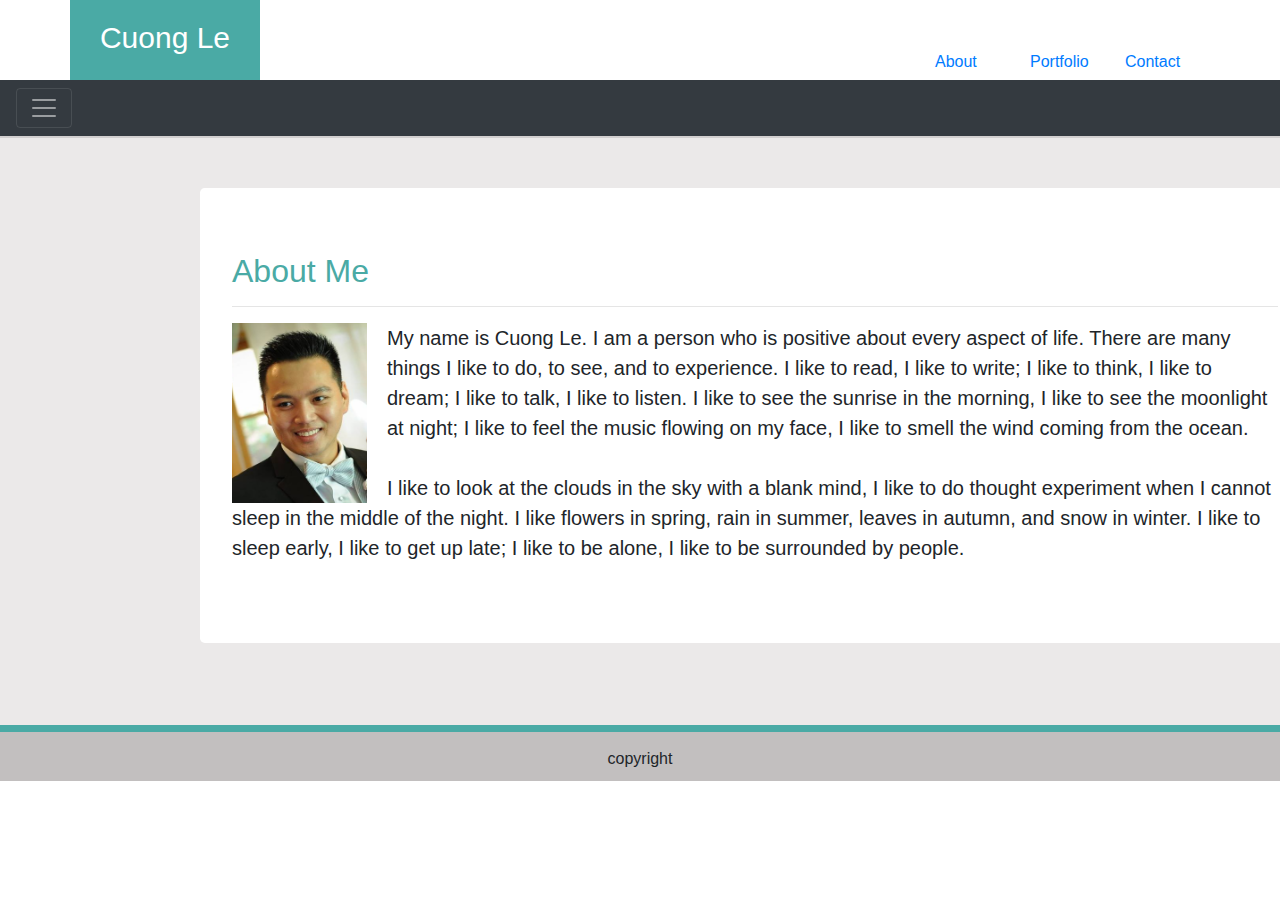
<file: index.html>
<DOCTYPE html>
    <html lang="en_US">
<head>
    <meta type="description" content="Student Bio"> 
    <title>Cuong Le</title>
    <link rel="stylesheet" href="https://stackpath.bootstrapcdn.com/bootstrap/4.3.1/css/bootstrap.min.css" integrity="sha384-ggOyR0iXCbMQv3Xipma34MD+dH/1fQ784/j6cY/iJTQUOhcWr7x9JvoRxT2MZw1T" crossorigin="anonymous">
    <link rel="stylesheet" type="text/css" href="bootstrap.css">

 
</head>
<body>

    
    <div class="container">
        <div class="row">
            <div class="col-md-2">
                <header>Cuong Le</header>
        </div>

    <div class="col-md-1">

    <a href="index.html">About</a>
    </div>
    <div class="col-md-1">
    <a href="portfolio.html">Portfolio</a>
    </div>
    <div class="col-md-1">
    <a href="contact.html">Contact</a>
        </div>

</div>
</div>

<div class="pos-f-t">
        <div class="collapse" id="navbarToggleExternalContent">
          <div class="bg-dark p-4">
            <h5 class="text-white h4">Collapsed content</h5>
            <span class="text-muted">Toggleable via the navbar brand.</span>
          </div>
        </div>
        <nav class="navbar navbar-dark bg-dark">
          <button class="navbar-toggler" type="button" data-toggle="collapse" data-target="#navbarToggleExternalContent" aria-controls="navbarToggleExternalContent" aria-expanded="false" aria-label="Toggle navigation">
            <span class="navbar-toggler-icon"></span>
          </button>
        </nav>
      </div>
 <div class="jumbotron0">
        <div class="jumbotron">

        <h2>About Me</h2>
        <hr>

        
<img src="images/picture.PNG"  alt="Responsive image">
            
    
        <p>My name is Cuong Le. I am a person who is positive about every aspect of life. There are many things I like to do, 
             to see, and to experience. I like to read, I like to write; I like to think, I like to dream; I like to talk, I like
              to listen. I like to see the sunrise in the morning, I like to see the moonlight at night; I like to feel the music 
              flowing on my face, I like to smell the wind coming from the ocean. 
              <br><br>
              
              I like to look at the clouds in the sky with a blank mind, I like to do thought experiment when I cannot sleep in the middle of the night. I like flowers in spring,
               rain in summer, leaves in autumn, and snow in winter. I like to sleep early, I like to get up late; I like to be
                alone, I like to be surrounded by people.</p>
</div>
</div>

<div class="wrapper">
        <c>copyright</c>
    <div class="push"></div>
    </div>
    <footer class="footer"></footer>
</body>

    </html>
</file>
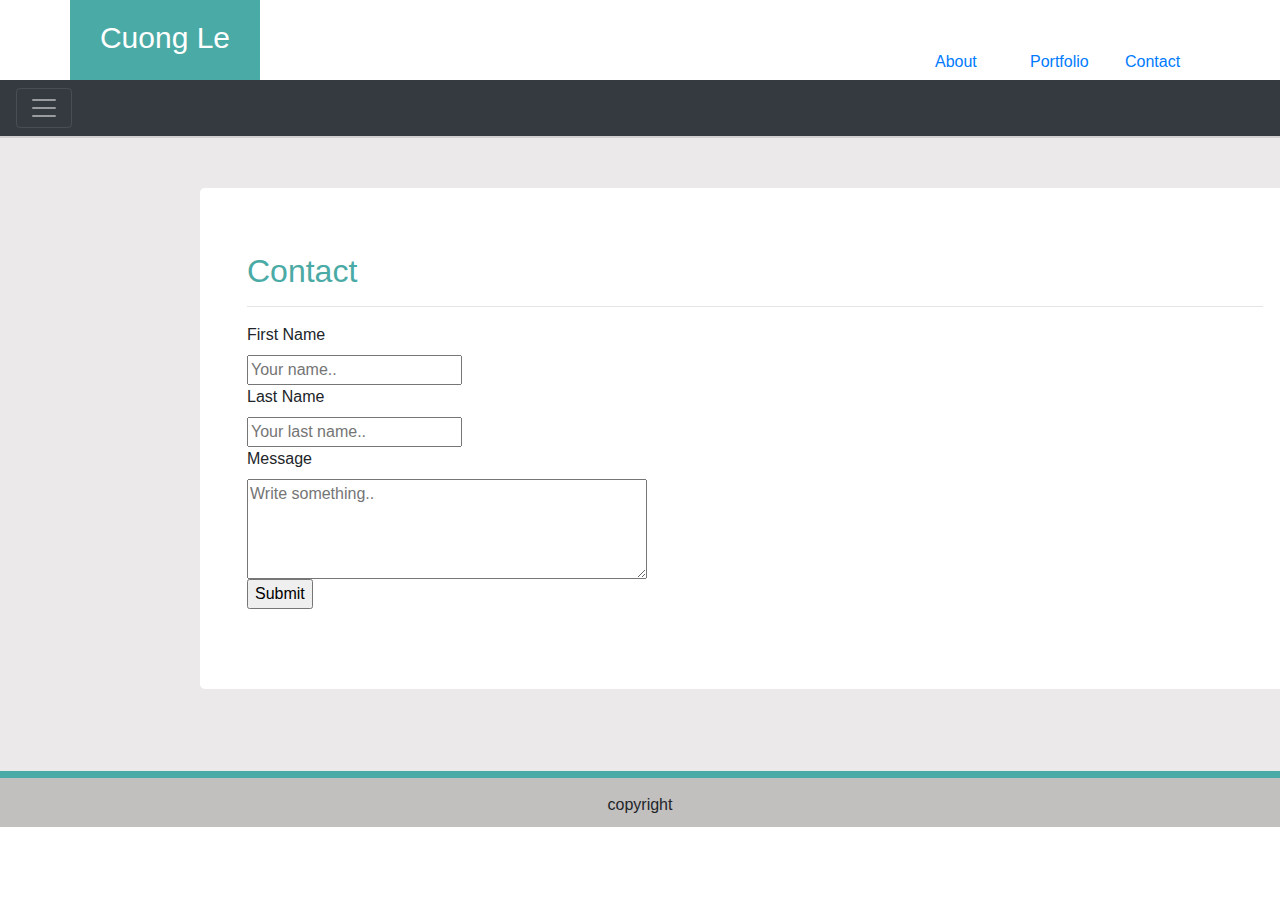
<file: contact.html>
<DOCTYPE html>
    <html lang="en_US">
        <head>
            <meta type="description" content="Student Bio"> 
                <title>Cuong Le</title>
                    <link rel="stylesheet" href="https://stackpath.bootstrapcdn.com/bootstrap/4.3.1/css/bootstrap.min.css" integrity="sha384-ggOyR0iXCbMQv3Xipma34MD+dH/1fQ784/j6cY/iJTQUOhcWr7x9JvoRxT2MZw1T" crossorigin="anonymous">
                    <link rel="stylesheet" type="text/css" href="bootstrap.css">
                
                 
         </head>
         <body>
               <div class="container">
                        <div class="row">
                            <div class="col-md-2">
                                <header>Cuong Le</header>
                        </div>
                
                    <div class="col-md-1">
                
                    <a href="index.html">About</a>
                    </div>
                    <div class="col-md-1">
                    <a href="portfolio.html">Portfolio</a>
                    </div>
                    <div class="col-md-1">
                    <a href="contact.html">Contact</a>
                        </div>
                
                </div>
                </div>
                    
                <nav class="navbar navbar-dark bg-dark">
                        <button class="navbar-toggler" type="button" data-toggle="collapse" data-target="#navbarToggleExternalContent" aria-controls="navbarToggleExternalContent" aria-expanded="false" aria-label="Toggle navigation">
                          <span class="navbar-toggler-icon"></span>
                        </button>
                      </nav>
                    

            <div class="jumbotron0">
                                <div class="jumbotron">

            <section id="contactmain">
            <div class="container">
                    <form action="action_page.php">
                        <h2>Contact</h2>
                        <hr>
                        <div class="row">
                            <div class="col">
                   
                      <label for="fname">First Name</label>
                      </div>
                    </div>
                        <div class="row">
                            <div class="col">

                      <input type="text" id="fname" name="firstname" placeholder="Your name..">
                  </div>
                </div>

                <div class="row">
                        <div class="col">
                      <label for="lname">Last Name</label>
                    </div>
                </div>

                    <div class="row">
                        <div class="col">
                      <input type="text" id="lname" name="lastname" placeholder="Your last name..">
                </div>
                </div>
                <div class="row">
                        <div class="col">
                             <label for="subject">Message</label>
                            </div>
                        </div>
                        <div class="row">
                                <div class="col">
                      <textarea id="subject" name="subject" placeholder="Write something.." style="height:100px ; width:400px"></textarea>
                        </div>
                </div>
                <div class="row">
                        <div class="col">
                      <input type="submit" value="Submit">
                        </div>
                    </div>
                    </form>
                  </div> 
                </div>

      </section>
      
      </div>
      

</body>

<div class="wrapper">
        <c>copyright</c>
    <div class="push"></div>
    </div>
    <footer class="footer"></footer>

    </html>
</file>
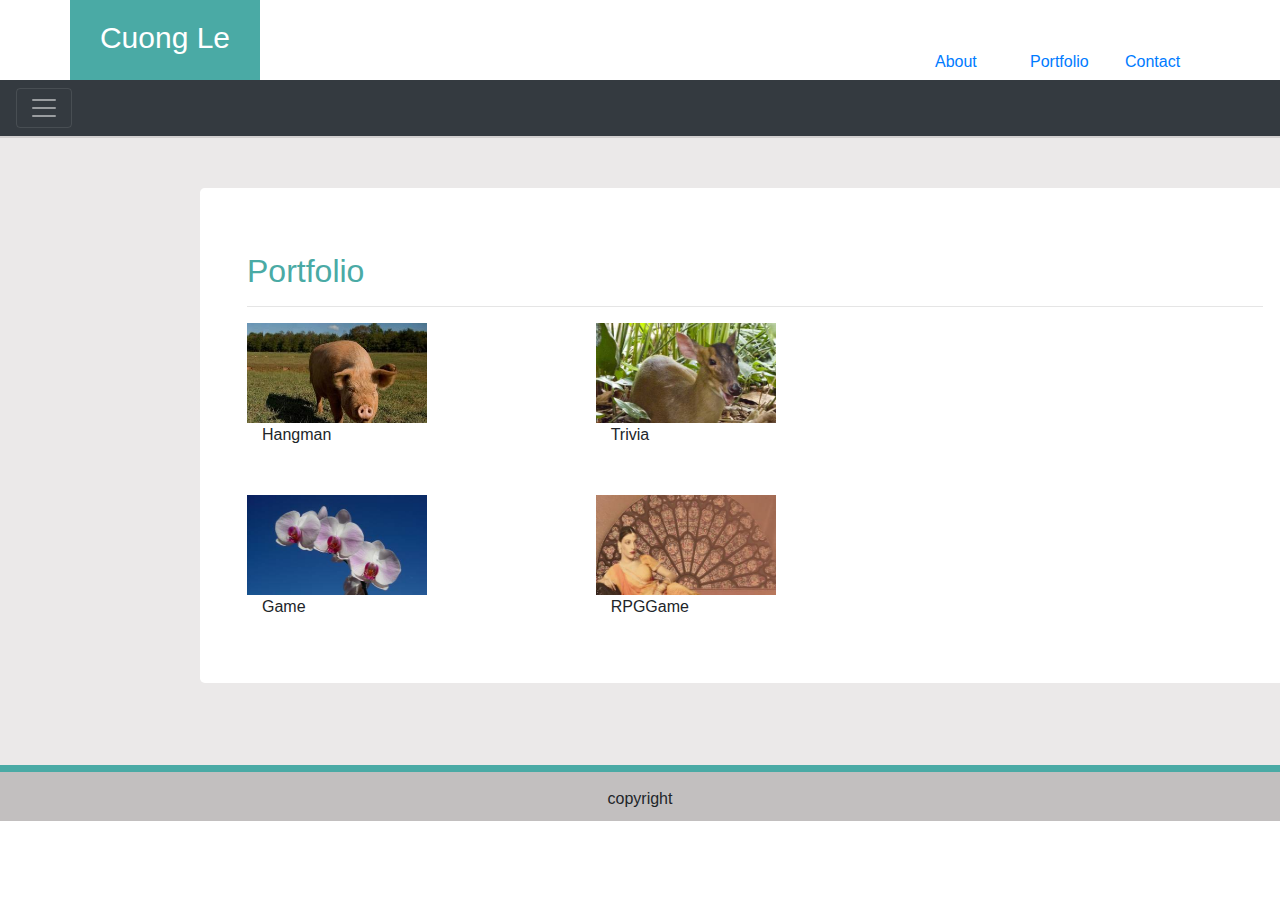
<file: portfolio.html>
<DOCTYPE html>
        <html lang="en_US">
    <head>
        <meta type="description" content="Student Bio"> 
        <title>Cuong Le</title>
        <link rel="stylesheet" href="https://stackpath.bootstrapcdn.com/bootstrap/4.3.1/css/bootstrap.min.css" integrity="sha384-ggOyR0iXCbMQv3Xipma34MD+dH/1fQ784/j6cY/iJTQUOhcWr7x9JvoRxT2MZw1T" crossorigin="anonymous">
        <link rel="stylesheet" type="text/css" href="bootstrap.css">
    
   

    </head>
    <body>
    
        
        <div class="container">
            <div class="row">
                <div class="col-md-2">
                    <header>Cuong Le</header>
            </div>
    
        <div class="col-md-1">
    
        <a href="index.html">About</a>
        </div>
        <div class="col-md-1">
        <a href="portfolio.html">Portfolio</a>
        </div>
        <div class="col-md-1">
        <a href="contact.html">Contact</a>
            </div>
    
    </div>
    </div>
    
    <div class="pos-f-t">
            <div class="collapse" id="navbarToggleExternalContent">
              <div class="bg-dark p-4">
                <h5 class="text-white h4">Collapsed content</h5>
                <span class="text-muted">Toggleable via the navbar brand.</span>
              </div>
            </div>
            <nav class="navbar navbar-dark bg-dark">
              <button class="navbar-toggler" type="button" data-toggle="collapse" data-target="#navbarToggleExternalContent" aria-controls="navbarToggleExternalContent" aria-expanded="false" aria-label="Toggle navigation">
                <span class="navbar-toggler-icon"></span>
              </button>
            </nav>
          </div>

          
     <div class="jumbotron0">
            <div class="jumbotron">
                    
                    <div class="container">

                            <div class="row">
                            <div class="col"><h2>Portfolio</h2>
                                <hr>
                                <div class="row">
                                    <div class="col-md-4">
                                            <img src="images/pic1.jpg" style="width:200px ; height: 100px" class="img-fluid" alt="Responsive image">
                                    
                                        
                                                    <div class="col-md-3">Hangman</div>
                                                    </div>
                                    
                                
                                    <div class="col-md-4">
                                             <img src="images/pic2.jpg" style="width:200px ; height: 100px" class="img-fluid" alt="Responsive image">
                                             <div class="col-md-3">Trivia</div>
                                            </div>
                            </div>
                             </div>
                            </div>
                            <br>
                            <br>
                        
                             <div class="row">
                                    <div class="col-md-4">
                                            <img src="images/pic3.jpg" style="width:200px ; height: 100px" class="img-fluid" alt="Responsive image">
                                            <div class="col-md-3">Game</div>
                                        </div>
                                    <div class="col-md-4">
                                            <img src="images/pic4.jpg" style="width:200px ; height: 100px" class="img-fluid" alt="Responsive image">
                                            <div class="col-md-3">RPGGame</div>
                                        </div>
            </div>
</div>
</div>
</div>
</div>
</body>

            <div class="wrapper">
                    <c>copyright</c>
                <div class="push"></div>
                </div>
                <footer class="footer"></footer>

              
</html>
</file>
